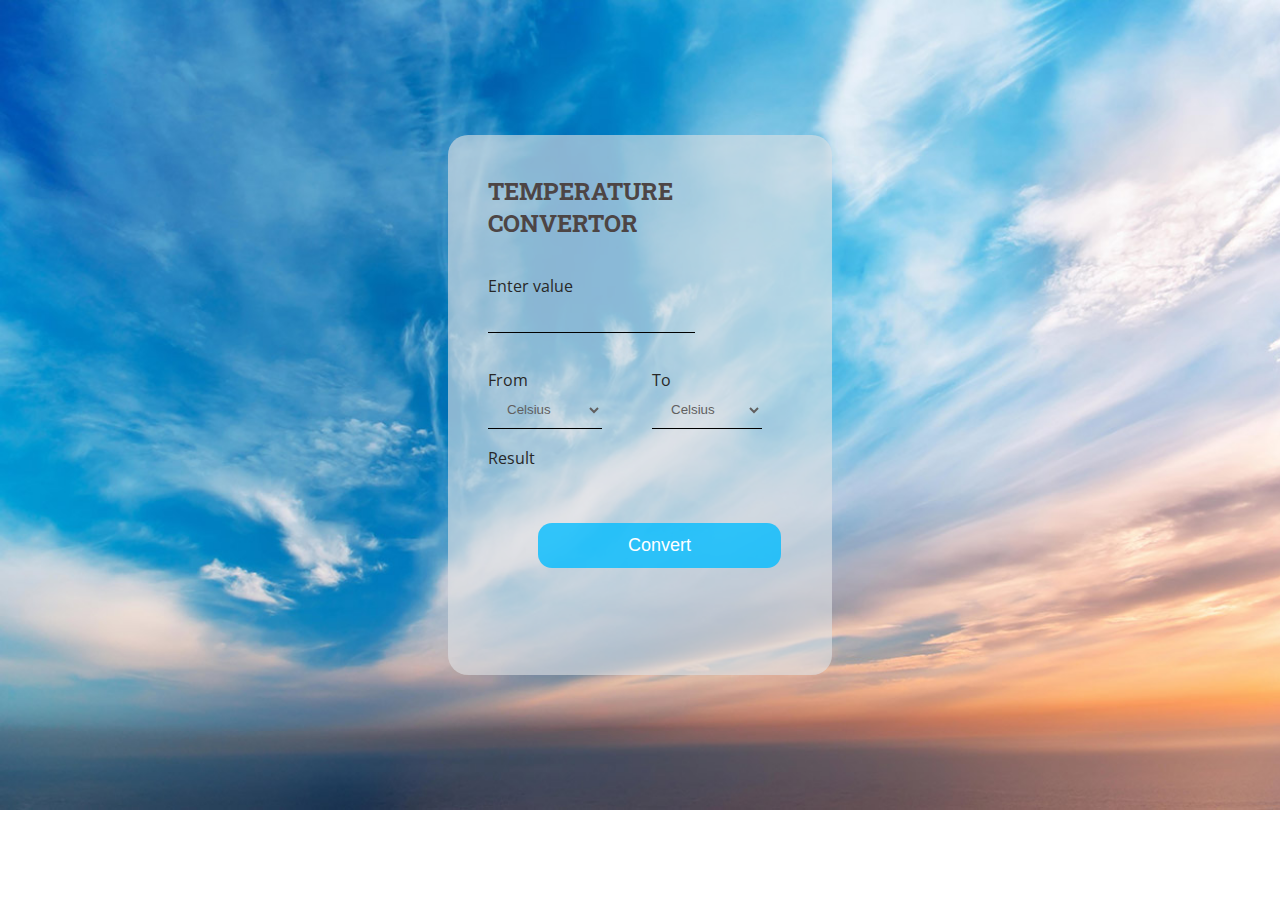
<file: OIBSIP-level1-task3/index.html>
<!DOCTYPE html>
<html lang="en">
<head>

  <meta charset="UTF-8">
  <meta name="viewport" content="width=device-width, initial-scale=1.0">
  <title>Temperature Convertor</title>
  <link rel="stylesheet" href="style.css">
  <link rel="preconnect" href="https://fonts.googleapis.com">
  <link rel="preconnect" href="https://fonts.gstatic.com" crossorigin>
  <link href="https://fonts.googleapis.com/css2?family=Dancing+Script:wght@700&family=Open+Sans:ital,wght@0,300;1,300;1,400&family=Playfair+Display:wght@500&family=Roboto+Slab:wght@600&display=swap" rel="stylesheet">

</head>
<body>

    <form action="">
        <h2>Temperature convertor</h2><br><br>
        <label for="temp_value" id="value-label">Enter value</label><br>
        <input type="text" class="temp_value"> <br><br><br>

        <div class="temperature-preference">

          <div class="from-temp-container">

            <label for="from" id="from-label">From</label><br>
            <select name="" id="from">
              <option value="celsius">Celsius</option>
              <option value="fahrenheit">Fahrenheit</option>
              <option value="kelvin">Kelvin</option>
        </select><br><br> 
          </div>

          <div class="to-temp-container">
            <label for="to" id="to-label">To</label><br>
            <select name="to" id="to">
              <option value="celsius">Celsius</option>
              <option value="fahrenheit">fahrenheit</option>
              <option value="kelvin">kelvin</option>
            </select>
            <br><br>

          </div>
        </div>

        <label for="result" id="result-label">Result</label><br>
        <span id="result">&nbsp;&nbsp;</span>  <br><br><br>

        <button id="convertButton" type="button">Convert</button>
  </form>
  <script src="script.js"></script>
</body>
</html>
</file>
<file: OIBSIP-level1-task3/style.css>
*{
    margin: 0;
    padding: 0;
    box-sizing: border-box;
    color: rgb(40, 39, 39);
}

body{
    background-image: url(background-img.jpg);
    background-repeat: no-repeat;
    background-size: cover;
}

h2{
    text-transform: uppercase;
    color: rgb(77, 69, 69);
    font-family: 'Roboto Slab', serif;
}

form{
   width:30vw;
   height:60vh;
   border-style: none;
   padding:40px;
   margin: 15vh 35vw;
   border-radius: 20px;
   background-color: rgba(222, 225, 227, 0.625);
}

form label{
    font-family: 'Open Sans', sans-serif;
    font-size: medium;
}

#value-label, #from-label ,#result-label{
    padding-top:20px;
}

.temperature-preference select, option{
    color: rgb(97, 95, 95);
}

.temp_value,#from {
    border-style: none;
    border-bottom: 1px solid black;
    padding:10px 15px;
    background:transparent;
}

#to-label{
    margin-left: 50px;  
}

 #to{
    border-style: none;
    border-bottom: 1px solid black;
    padding:10px 15px;
    background:transparent;
    margin-left: 50px;
}

.temperature-preference{
    display: flex;
}

#convertButton{
    background-color: rgba(0, 187, 255, 0.784);
    color:white;
    padding:12px 90px;
    border-radius:14px;
    border-style: none;
    font-size: large;
    margin-left: 50px;
}
</file>
